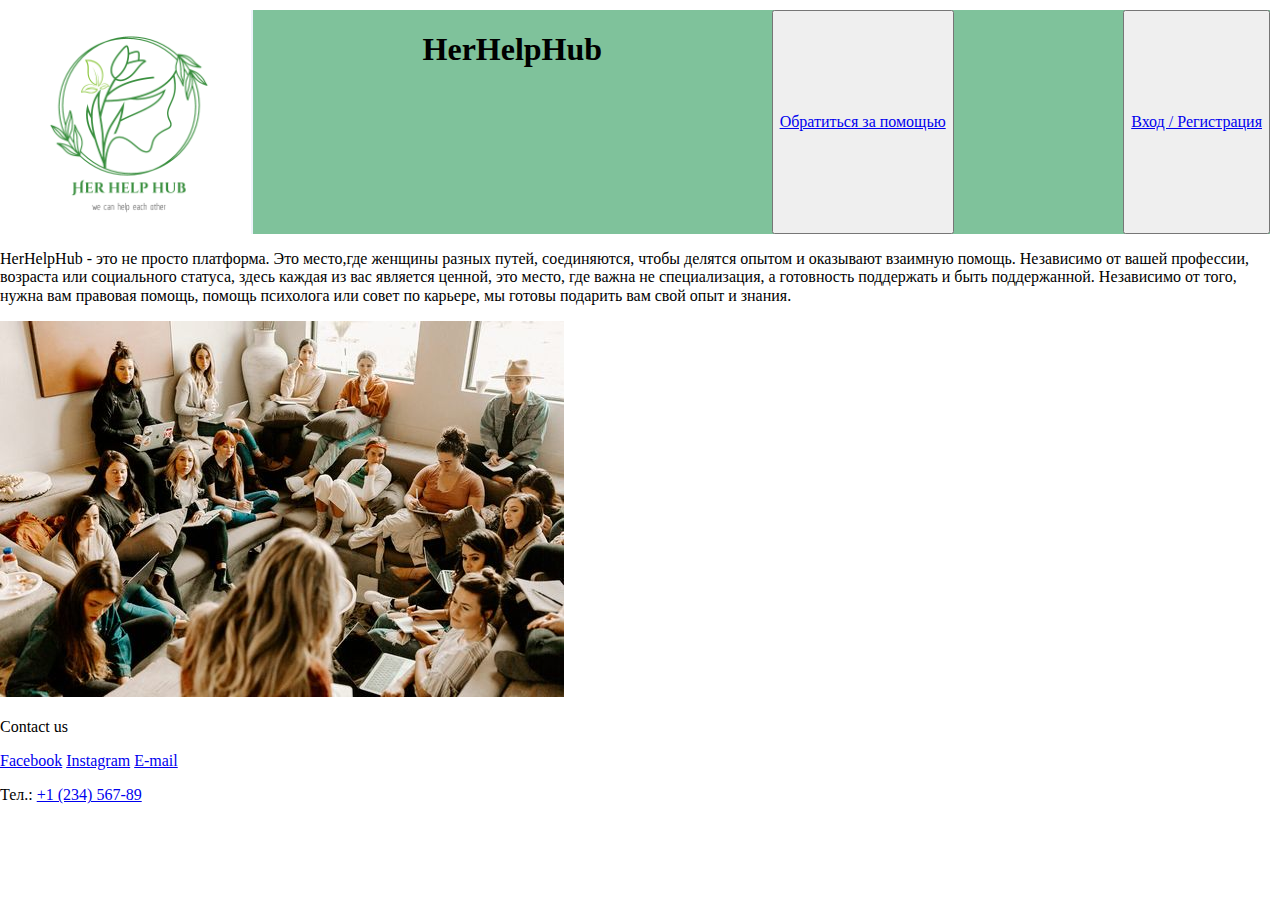
<file: index.html>
<!DOCTYPE html>
<html lang="en">
	<head>
		<meta charset="UTF-8" />
		<meta name="viewport" content="width=device-width, initial-scale=1.0" />
		<link rel="stylesheet" href="assets/styles/normalize.css" />
		<link rel="stylesheet" href="assets/styles/style.css" />
		<title>WomenHelpWomen</title>
	</head>
	<body>
		<header>
			<img class="logo" src="assets/images/logo.png" />
			<h1>HerHelpHub</h1>
			<button><a href="who-can-help.html">Обратиться за помощью</a></button>
			<button><a href="sign-form.html">Вход / Регистрация</a></button>
		</header>
		<main>
			<div class="main-container">
				<div class="about-us">
					<p>HerHelpHub - это не просто платформа. Это место,где женщины разных путей, соединяются, чтобы делятся опытом и оказывают взаимную помощь. Независимо от вашей профессии, возраста или социального статуса, здесь каждая из вас является ценной, это место, где важна не специализация, а готовность поддержать и быть поддержанной. Независимо от того, нужна вам правовая помощь, помощь психолога или совет по карьере, мы готовы подарить вам свой опыт и знания.</p>
				</div>
				<img class="main-img" src="assets/images/woman.jpg" />
			</div>
		</main>
		<footer>
			<div class="footer-container">
				<p>Contact us</p>
				<a href="...">Facebook</a>
				<a href="...">Instagram</a>
				<a href="...">E-mail</a>
				<p>Тел.: <a href="tel:+123456789">+1 (234) 567-89</a></p>
			</div>
		</footer>
	</body>
</html>
</file>
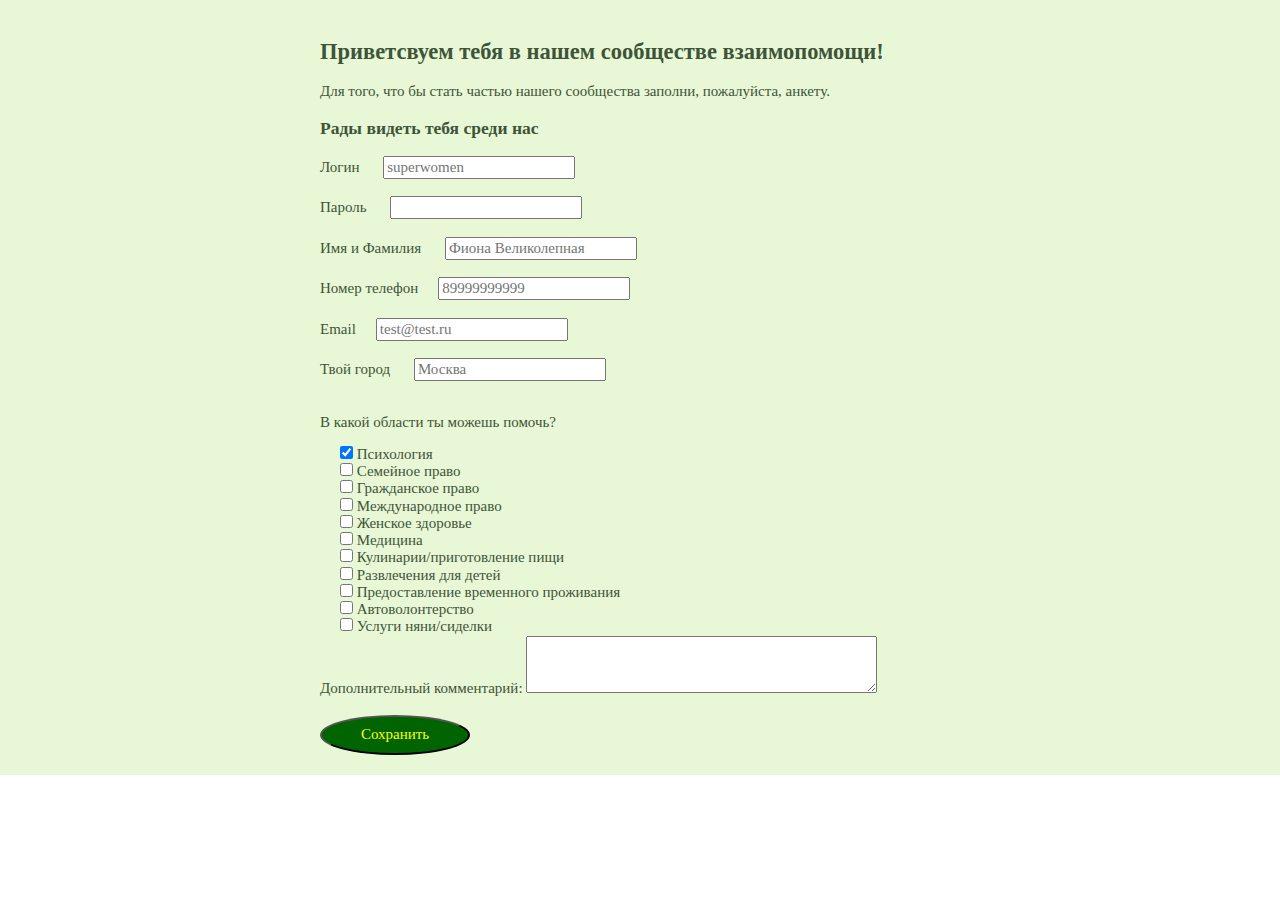
<file: registration-form.html>
<!DOCTYPE html>
<html lang="en">
<head>
    <meta charset="UTF-8">
    <meta name="viewport" content="width=device-width, initial-scale=1.0">
    <link rel="stylesheet" href="/styles/normalize.css">
    <link rel="stylesheet" href="/styles/registration-form.css">
    <title>Registration-form</title>
</head>
<body>
    <div class="registration-form">
        <h2>Приветсвуем тебя в нашем сообществе взаимопомощи!</h2>
        <p>Для того, что бы стать частью нашего сообщества заполни, пожалуйста, анкету.</p>
        <h3>Рады видеть тебя среди нас</h3>
        <form method="post" class="registr-form">
            <div> <label for="login">Логин</label> <input type="text" placeholder="superwomen" id="login"/></div><br/>
            <div> <label for="password">Пароль</label> <input type="password" id="password"/></div> <br/>
            <div> <label for="name">Имя и Фамилия</label> <input type="text" placeholder="Фиона Великолепная" id="name"/></div> <br/>
            <div><label for="tel">Номер телефон</label><input type="tel" placeholder="89999999999" id="tel"></div> <br/>
            <div><label for="email">Email</label><input type="email" placeholder="test@test.ru" id="email"></div> <br/>
            <div> <label for="city">Твой город</label> <input type="text" placeholder="Москва" id="city"/></div> <br/>
            <div> <p> В какой области ты можешь помочь? </p> <input type="checkbox" name="psychology" value="1" checked="checked"/> Психология <br/> 
                <input type="checkbox" name="Law_family" value="2"/> Семейное право<br/> 
                <input type="checkbox" name="Law_civil"value="3"/> Гражданское право <br/> 
                <input type="checkbox" name="Law_international"value="4"/> Международное право <br/> 
                <input type="checkbox" name="women_med"value="5"/> Женское здоровье <br/> 
                <input type="checkbox" name="medicine"value="6"/> Медицина <br/> 
                <input type="checkbox" name="food"value="7"/> Кулинарии/приготовление пищи <br/> 
                <input type="checkbox" name="entertaiment"value="8"/> Развлечения для детей <br/> 
                <input type="checkbox" name="home"value="9"/> Предоставление временного проживания <br/> 
                <input type="checkbox" name="car"value="10"/> Автоволонтерство <br/> 
                <input type="checkbox" name="child_care"value="10"/> Услуги няни/сиделки</div>
                <div> <label for="comment"> Дополнительный комментарий: <textarea name="comment" cols="40" rows="3"></textarea> </label> </div><br/>
                <div> <button type="button" class="button_registration">Сохранить</button> </div>
        </form>
    </div>
</body>
</html>
</file>
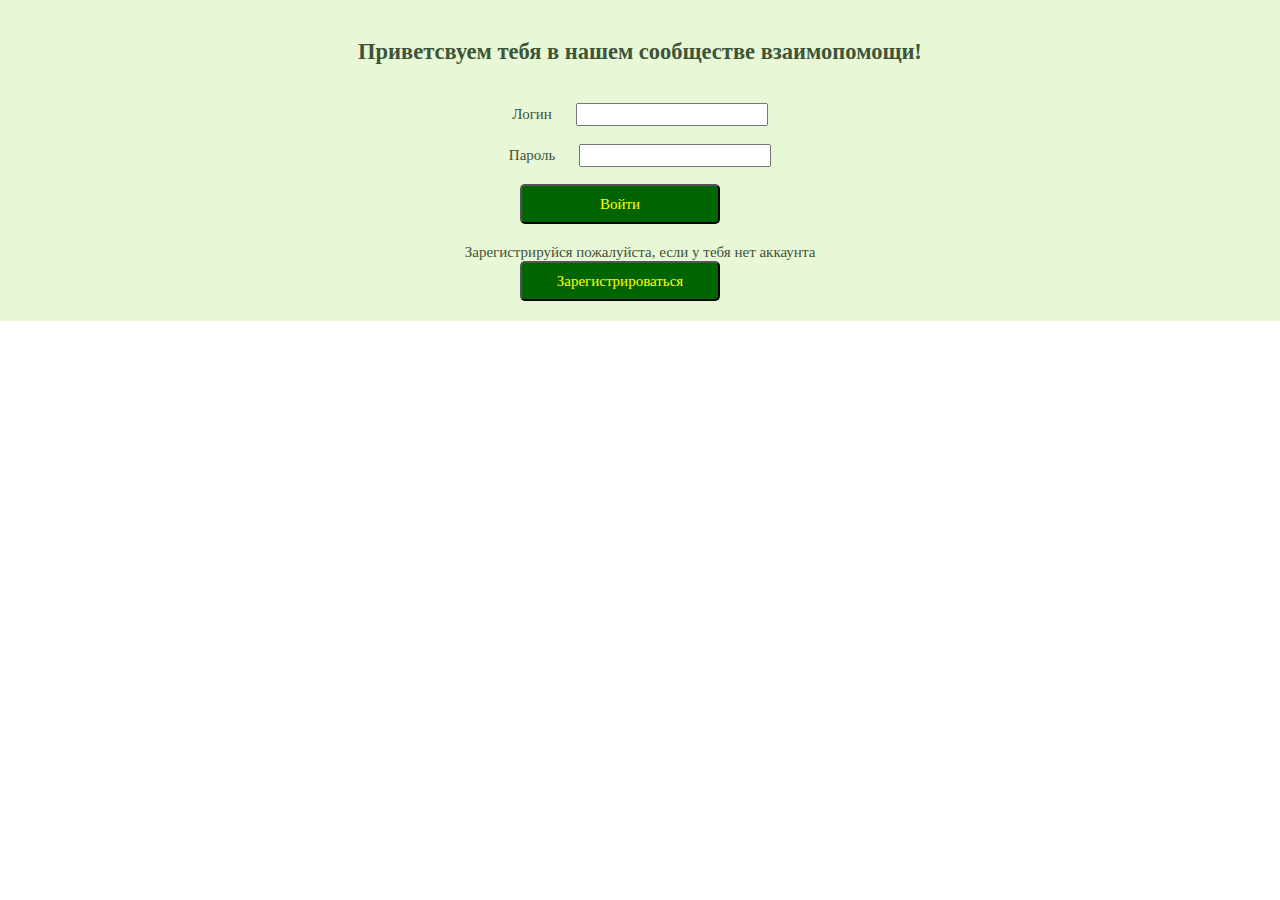
<file: sign-form.html>
<!DOCTYPE html>
<html lang="en">
	<head>
		<meta charset="UTF-8" />
		<meta name="viewport" content="width=device-width, initial-scale=1.0" />
		<link rel="stylesheet" href="styles/normalize.css" />
		<link rel="stylesheet" href="styles/signin-form.css" />
		<title>Signin form</title>
	</head>
	<body>
		<div class="signin-form">
			<h2>Приветсвуем тебя в нашем сообществе взаимопомощи!</h2>
			<form method="post" class="signin-form">
				<div><label for="login">Логин</label> <input type="text" id="login" /></div>
				<br />
				<div><label for="password">Пароль</label> <input type="password" id="password" /></div>
				<br />
				<div><button type="button" class="button_signin" onclick="GetsignInInfo()">Войти</button></div>
			</form>
			<section class="to registeration">
				<div>Зарегистрируйся пожалуйста, если у тебя нет аккаунта</div>
				<button class="to_registeration">
					<a href="registration-form.html">Зарегистрироваться</a>
				</button>
			</section>
		</div>
		<script src="scripts/signin.js"></script>
	</body>
</html>
</file>
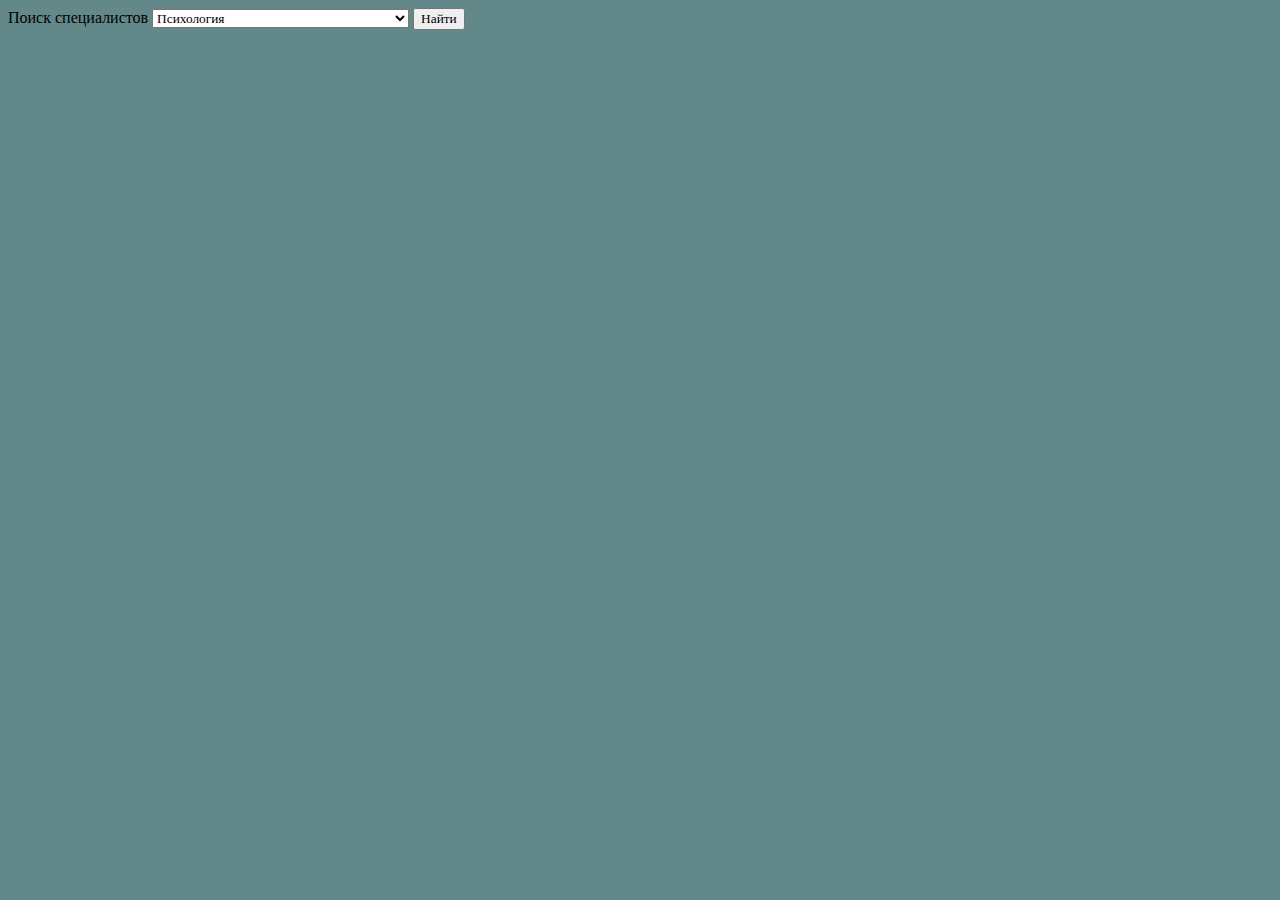
<file: who-can-help.html>
<!DOCTYPE html>
<html lang="ru">
	<head>
		<meta charset="UTF-8" />
		<meta name="viewport" content="width=device-width, initial-scale=1.0" />
		<title>Поиск специалистов</title>
		<link rel="stylesheet" href="./who-can-help.css" />
	</head>
	<body>
		<form>
			<label for="list-specialists" class="who-can-help-label">Поиск специалистов</label>
			<select class="who-can-help-input" name="helpsCategory" id="list-specialists">
				<option value="1" selected>Психология</option>
				<option value="2">Семейное право</option>
				<option value="3">Гражданское право</option>
				<option value="4">Международное право</option>
				<option value="5">Женское здоровье</option>
				<option value="6">Медицина</option>
				<option value="7">Кулинарии/приготовление пищи</option>
				<option value="8">Развлечения для детей</option>
				<option value="9">Предоставление временного проживания</option>
				<option value="10">Автоволонтерство</option>
				<option value="11">Услуги няни/сиделки</option>
			</select>
			<button id="button-search" onclick="searchUsersByStrength()" type="button">Найти</button>
		</form>
		<br />
		<div id="results"></div>
		<script src="./who-can-help.js"></script>
	</body>
</html>
</file>
<file: assets/styles/style.css>
header {
    background-color: rgb(127, 194, 155);
    display: flex;
    flex-direction: row;
    justify-content: space-between;
    margin: 10px;
}
</file>
<file: styles/registration-form.css>
h1, 
h2,
 h3{
    color: #3E5439;
}
.registration-form{
    color: #3E5439;
    background-color: #E8F7D5;
    padding: 20px;
    font-family: "InriaSerif";
    font-size: 15px;
    padding-left: 25vw;
}
h1{
    font-size: 30;
}
h2{
    font-size: 25;
}
h3{
    font-size: 23;
}
.cat{
    float: right;
    width: 30vw;
    height: 50vh;
}
.button_registration{
    font-size: 15px;
    height: 40px;
    width: 150px;
    margin-right: 40px;
    background-color: darkgreen;
    color: yellow;
    border-radius: 50%;
    font-size: 15px;
}

/*label {
    display: flex;
    flex-direction: row;
    justify-content: center;
    text-align: left;
    margin-bottom: 10px;
  }
  input {
    height: 20px;
    flex: 0 0 200px;
    margin-left: 10px;
  }**/
  input{
    margin-left: 20px;
  }
</file>
<file: styles/signin-form.css>
h1, 
h2,
 h3{
    color: #3E5439;
}
.signin-form{
    color: #3E5439;
    background-color: #E8F7D5;
    padding: 20px;
    font-family: "InriaSerif";
    font-size: 15px;
    text-align: center;
}
h1{
    font-size: 30;
}
h2{
    font-size: 25;
}
h3{
    font-size: 23;
}
a{
    text-decoration: none;
    color: yellow;
}
input{
    margin-left: 20px;
  }
.to_registeration, .button_signin, .reset_password_but
{
    font-size: 15px;
    height: 40px;
    width: 200px;
    margin-right: 40px;
    background-color: darkgreen;
    color: yellow;
    border-radius: 5px;
    font-size: 15px;
}
</file>
<file: who-can-help.css>
* {
    font-family: InriaSerif;
    font-size: 20;
}

body {
    display: block;
    background-color: #638889;
}

#results {
    width: 100%;
    display: block;
    transition: width .2s;
}

img {
    display: block;
    z-index: -1;
    width: 300px;
    height: 300px;
}

.card {
    display: list-item;
    justify-content: center;
    border-radius: 5px;
    background-color: #9DBC98;
    width: 200px;
    border: 0.1px solid #506e6f;
    padding: 10px;
    height: 150px;
    margin: 0 20px 20px 0;
}

@media only screen and (min-width: 450px) {
    #results {
        width: 50%;
    }
}

@media only screen and (min-width: 768px) {
    #results {
        width: 33.333%;
    }
}

@media only screen and (min-width: 1000px) {
    #results {
        width: 25%;
    }
}
</file>
